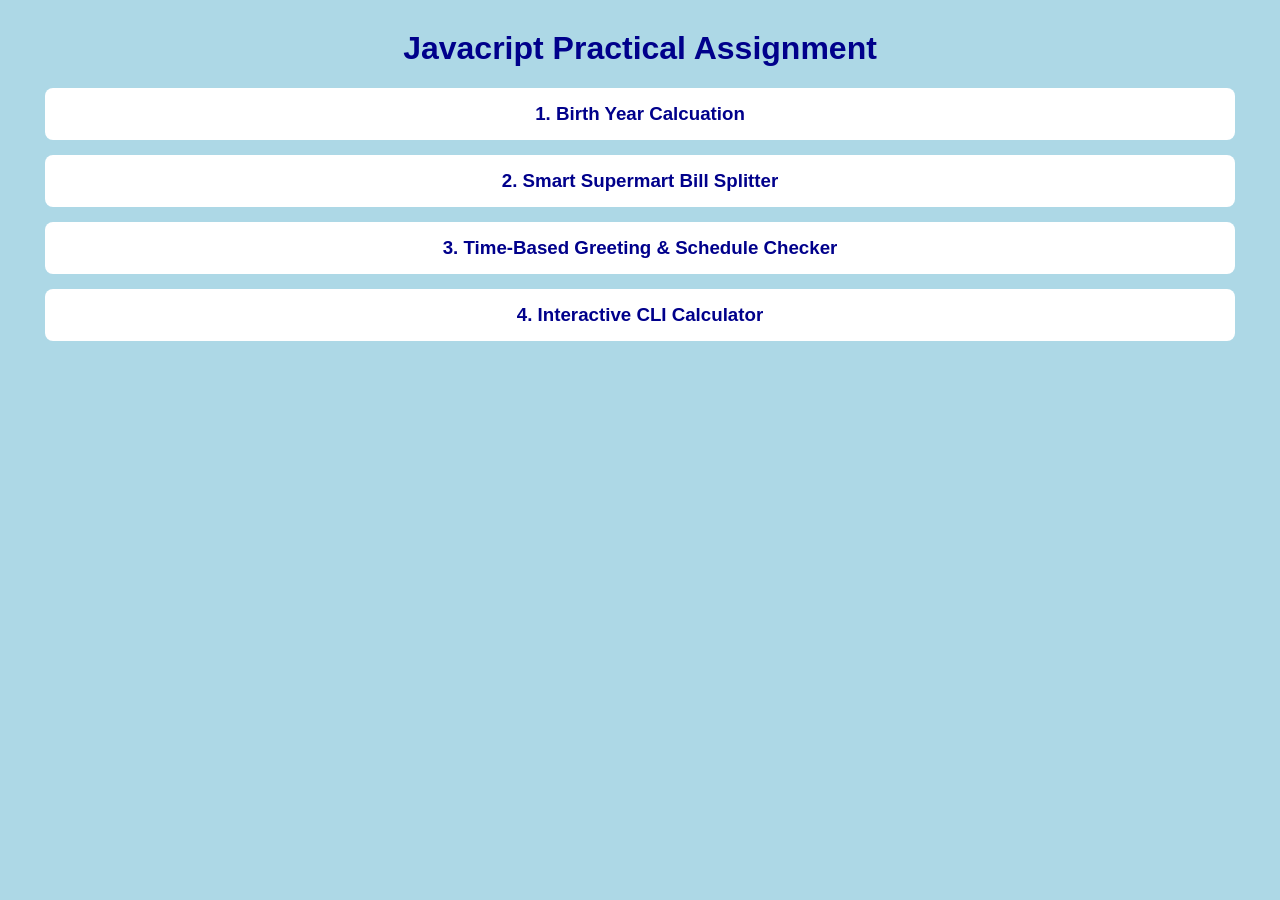
<file: index.html>
<!DOCTYPE html>
<html lang="en">
<head>
    <meta charset="UTF-8">
    <meta name="viewport" content="width=device-width, initial-scale=1.0">
    <title>Document</title>
    <link rel="stylesheet" href="style.css">
</head>
<body>
    <h1>Javacript Practical Assignment</h1>
    <h3>1. Birth Year Calcuation </h3>
    <h3>2. Smart Supermart Bill Splitter</h3>
    <h3>3. Time-Based Greeting & Schedule Checker</h3>
    <h3>4. Interactive CLI Calculator</h3>
<script src= "style.js"></script>
</body>
</html>
</file>
<file: style.css>
body {
    font-family: Arial;
    background-color: lightblue;
    text-align: center;
    margin: 30px;
}
h1{
    color: darkblue;
}
h2{
    color:black;
}

h3{
    background-color: white;
    color: darkblue;
    padding: 15px;
    margin: 15px;
    border-radius: 8px;
}
</file>
<file: Phase 2/style.css>
body {
    font-family: Arial;
    background-color: lightblue;
    text-align: center;
    margin: 30px;
}
h1{
    color: darkblue;
}
h2{
    color:black;
}

h3{
    background-color: white;
    color: darkblue;
    padding: 15px;
    margin: 15px;
    border-radius: 8px;
}
</file>
